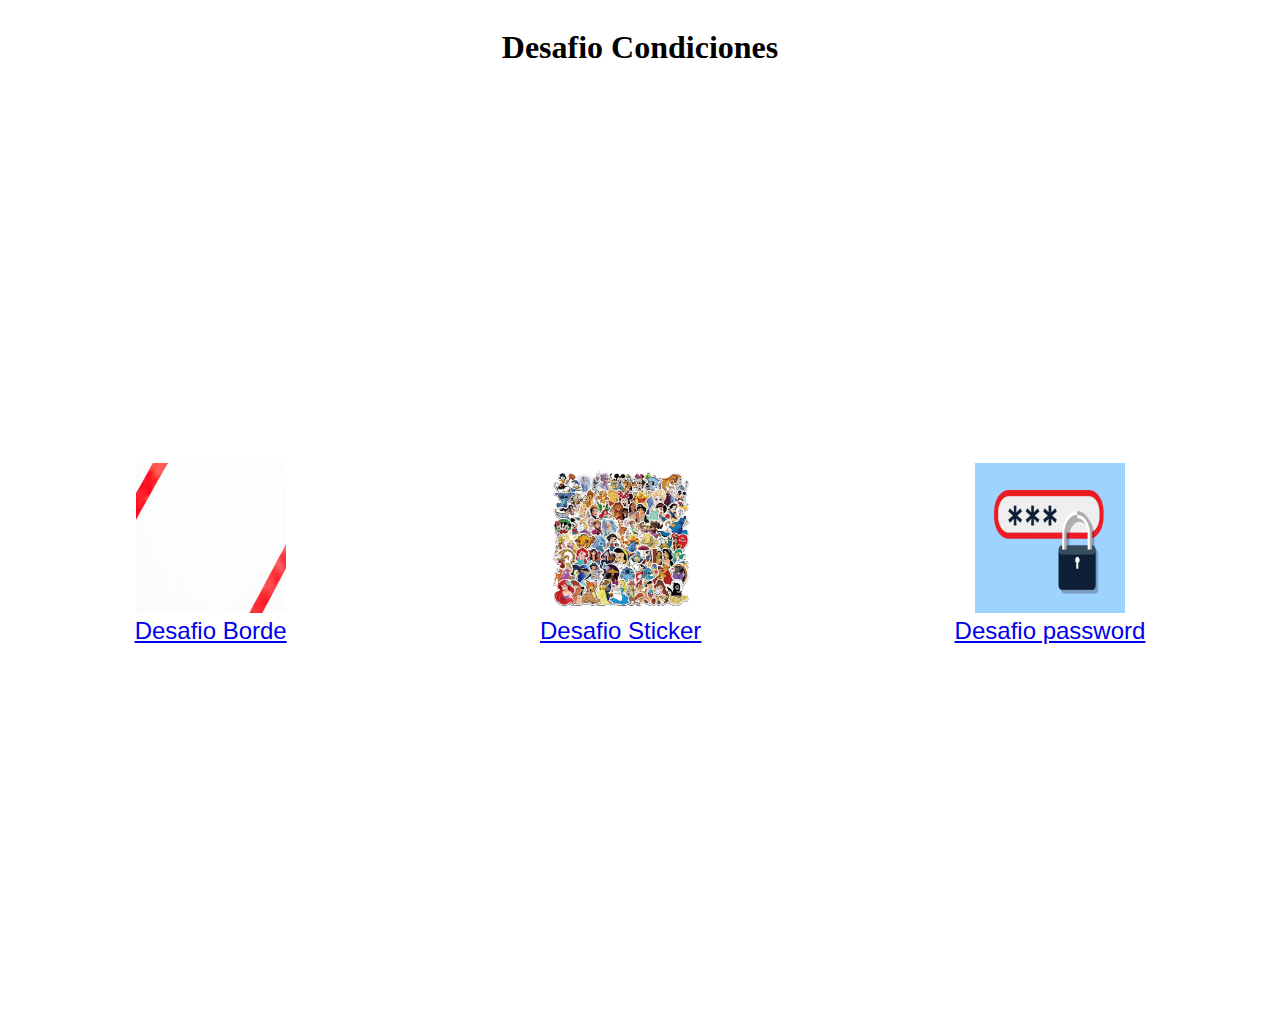
<file: index.html>
<!DOCTYPE html>
<html lang="en">
<head>
    <meta charset="UTF-8">
    <meta name="viewport" content="width=device-width, initial-scale=1.0">
    <link rel="stylesheet" href="./assets/styles4.css">
    <title>Desafio-Condiciones</title>
</head>
<body>
    <nav class="navbar">
        <h1>Desafio Condiciones</h1>
    </nav>
    <ul class="img-gallery">
        <li><a href="./borde.html"><img src="./assets/css/img/rojoborde.jpg" alt="Desafio Borde"><span>Desafio Borde</span></a></li>
        <li><a href="./sticker.html"><img src="./assets/css/img/disney.jpg" alt="Desafio Sticker"><span>Desafio Sticker</span></a></li>
        <li><a href="./password.html"><img src="./assets/css/img/candado.jpg" alt="Desafio password"><span>Desafio password</span></a></li>
    </ul>    
</body>
</html>
</file>
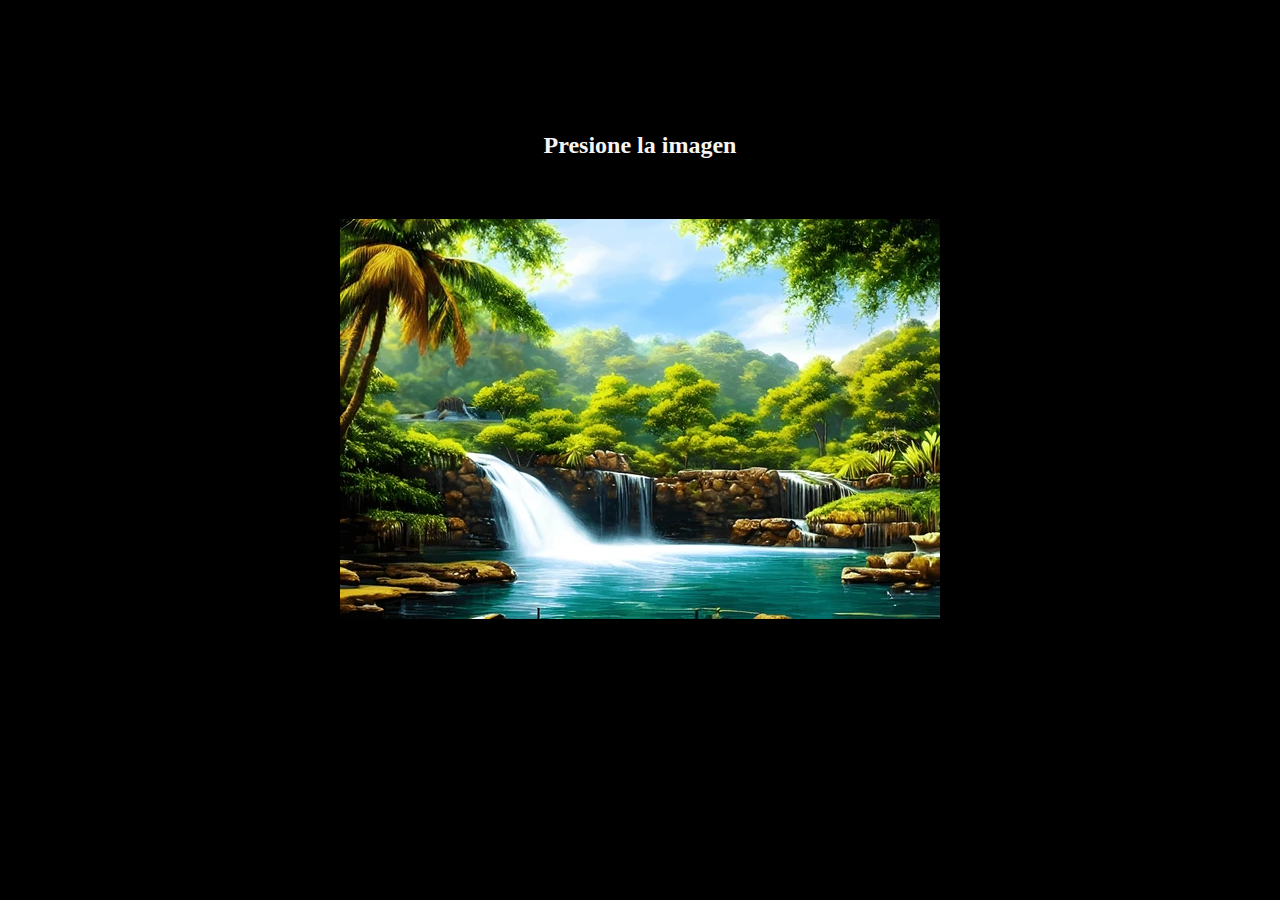
<file: borde.html>
<!DOCTYPE html>
<html lang="en">
<head>
    <meta charset="UTF-8">
    <meta name="viewport" content="width=device-width, initial-scale=1.0">
    <link rel="stylesheet" href="./assets/css/styles.css">
    <title>Borde Rojo</title>
</head>
<body>
    <div class="container">
        <div class="texto">Presione la imagen</div>
    <img id="img-borde" src="./assets/css/img/borderojo.jpg" alt="1">
    </div>

    <script src="./assets/css/js/script.js"></script>
</body>

</html>
</file>
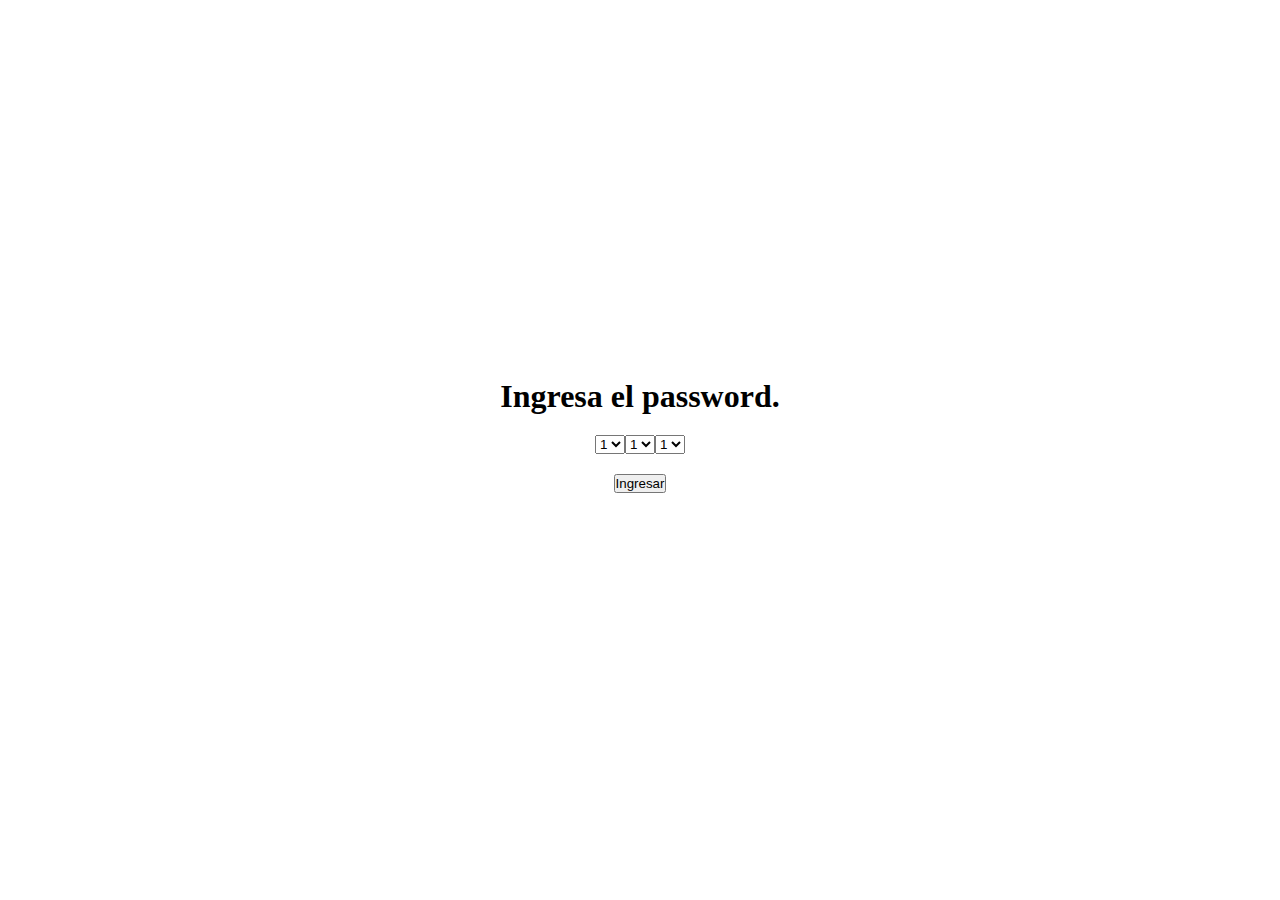
<file: password.html>
<!DOCTYPE html>
<html lang="en">
<head>
    <meta charset="UTF-8">
    <meta name="viewport" content="width=device-width, initial-scale=1.0">
    <link rel="stylesheet" href="./assets/styles3.css">
    <title>password</title>
</head>
<body>
    <div class="container">
        <h1>Ingresa el password.</h1>
        <div class="selectores">
            <select id="select1">
                <option value="1">1</option>
                <option value="2">2</option>
                <option value="3">3</option>
                <option value="4">4</option>
                <option value="5">5</option>
                <option value="6">6</option>
                <option value="7">7</option>
                <option value="8">8</option>
                <option value="9">9</option>
            </select>
    
            <select id="select2">
                <option value="1">1</option>
                <option value="2">2</option>
                <option value="3">3</option>
                <option value="4">4</option>
                <option value="5">5</option>
                <option value="6">6</option>
                <option value="7">7</option>
                <option value="8">8</option>
                <option value="9">9</option>
            </select>
    
            <select id="select3">
                <option value="1">1</option>
                <option value="2">2</option>
                <option value="3">3</option>
                <option value="4">4</option>
                <option value="5">5</option>
                <option value="6">6</option>
                <option value="7">7</option>
                <option value="8">8</option>
                <option value="9">9</option>
            </select>
        </div>
        <div class="boton-mensaje">
            <button id="ingresar">Ingresar</button>
            <p id="resultado"></p>

        </div>
    
        
    </div>

    <script src="./assets/css/js/script3.js"></script>
</body>
</html>
</file>
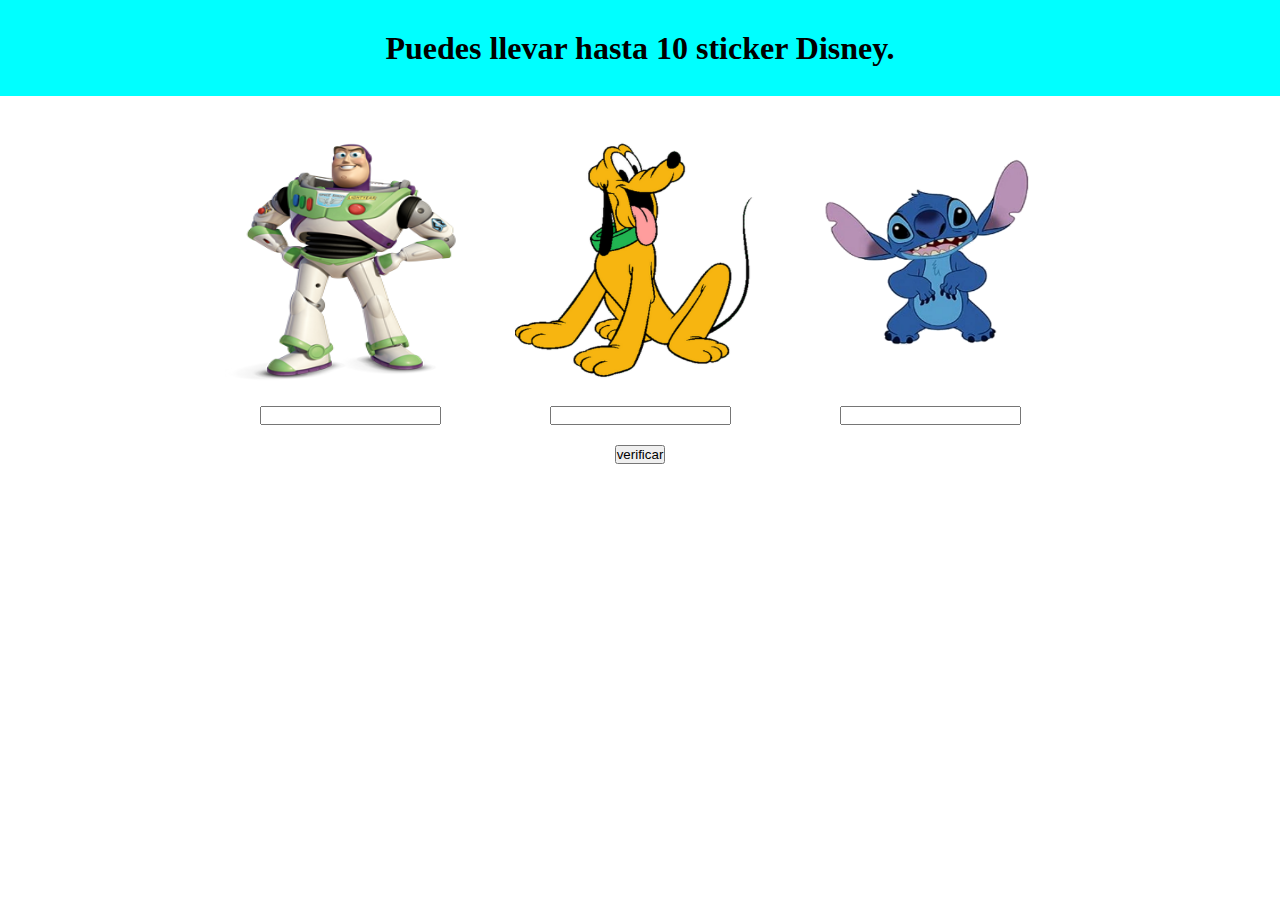
<file: sticker.html>
<!DOCTYPE html>
<html lang="en">
<head>
    <meta charset="UTF-8">
    <meta name="viewport" content="width=device-width, initial-scale=1.0">
    <link rel="stylesheet" href="./assets/styles2.css">
    <title>Sticker Disney.</title>
</head>
<body>
    <nav class="navbar">
        <h1>Puedes llevar hasta 10 sticker Disney.</h1>
    </nav>
    <div class="container">
        <div class="sticker">
            <img src="./assets/css/img/Buzz_Lightyear.png" alt="buzz"/>

            <input type="number" id="sticker1"/>
        </div>
        <div class="sticker">
            <img src="./assets/css/img/DisneyPlutoHappy.png" alt="pluto"/>

            <input type="number" id="sticker2"/>
        </div>
        <div class="sticker">
            <img src="./assets/css/img/Stitch-L_S.png" alt="stich"/>

            <input type="number" id="sticker3"/>
        </div>
    </div>

    <div class="boton">
        <button id="verificar">verificar</button>

        <div id="mensaje"></div> 
    </div>

    <script src="./assets/css/js/script2.js"></script>
</body>
</html>
</file>
<file: assets/styles4.css>
.img-gallery {
    list-style: none;
    padding: 0;
    display: flex;
    justify-content: space-around;
    flex-wrap: column;
    display: flex;
    align-items: center;
    height: 100vh;
}

.navbar {
    display: flex;
    justify-content: center;
    align-items: center;
    color: black;
}

.img-gallery li {
    margin: 10px;
    text-align: center; 
}

.img-gallery img {
    width: 150px; 
    height: 150px; 
}

.img-gallery span {
    display: block;
    font-family:'Franklin Gothic Medium', 'Arial Narrow', Arial, sans-serif;
    font-size:x-large;
}
</file>
<file: assets/css/styles.css>
* {
    padding: 0;
    margin: 0;
    background-color: black;
  }

.container {
    display: flex;
    flex-direction: column;
    align-items: center;
    justify-content: center;
    height: 80vh;

}

.img-borde {
    display: flex;
    max-width: 100%;
    height: auto;

}

.texto {
    display: flex;
    justify-content: center;
    margin-bottom: 30px;
    font-size:x-large;
    font-weight: 800;
    padding: 30px;
    color: whitesmoke;
}
</file>
<file: assets/styles3.css>
* {
    padding: 0;
    margin: 0;
  }

  .container {
    display: flex;
    justify-content: center;
    flex-direction: column;
    align-items: center;
    height: 100vh;
  }

  .selectores {
    display: flex;
    justify-content: center;
    align-items: center;
    flex-direction: row;
    margin-top: 20px;
  }


  .boton-mensaje {
    display: flex;
    justify-content: center;
    align-items: center;
    flex-direction: column;
    margin-top: 20px;

  }

  .boton-mensaje p {
    margin-top: 30px;
  }
</file>
<file: assets/styles2.css>
* {
    padding: 0;
    margin: 0;
  }

  .navbar {
    display: flex;
    width: 100%;
    height: 6rem;
    justify-content: center;
    align-items: center;
    background-color: aqua;

  }

  .sticker img {
    margin-top: 20px;
  }

  img {
    width: 250px;
    height: 250px;
  }

  input {
    margin-top: 20px;
    align-items: center;
    justify-content: center;
  }

  .container {
    display: flex;
    justify-content: center;
    align-items: center;
  }

  .sticker {
    display: flex;
    flex-direction: column;
    margin: 20px;
    padding: auto;
    justify-content: center;
    align-items: center;
}

  .boton {
    display: flex;
    flex-direction: column;
    align-items: center;
  }

  #verificar {
    display: block;
    margin: 20px auto 10 px;
  }
  #mensaje {
    margin: 1rem;
    align-self: center;
    font-size: 20px;
    color: red;

  }
</file>
